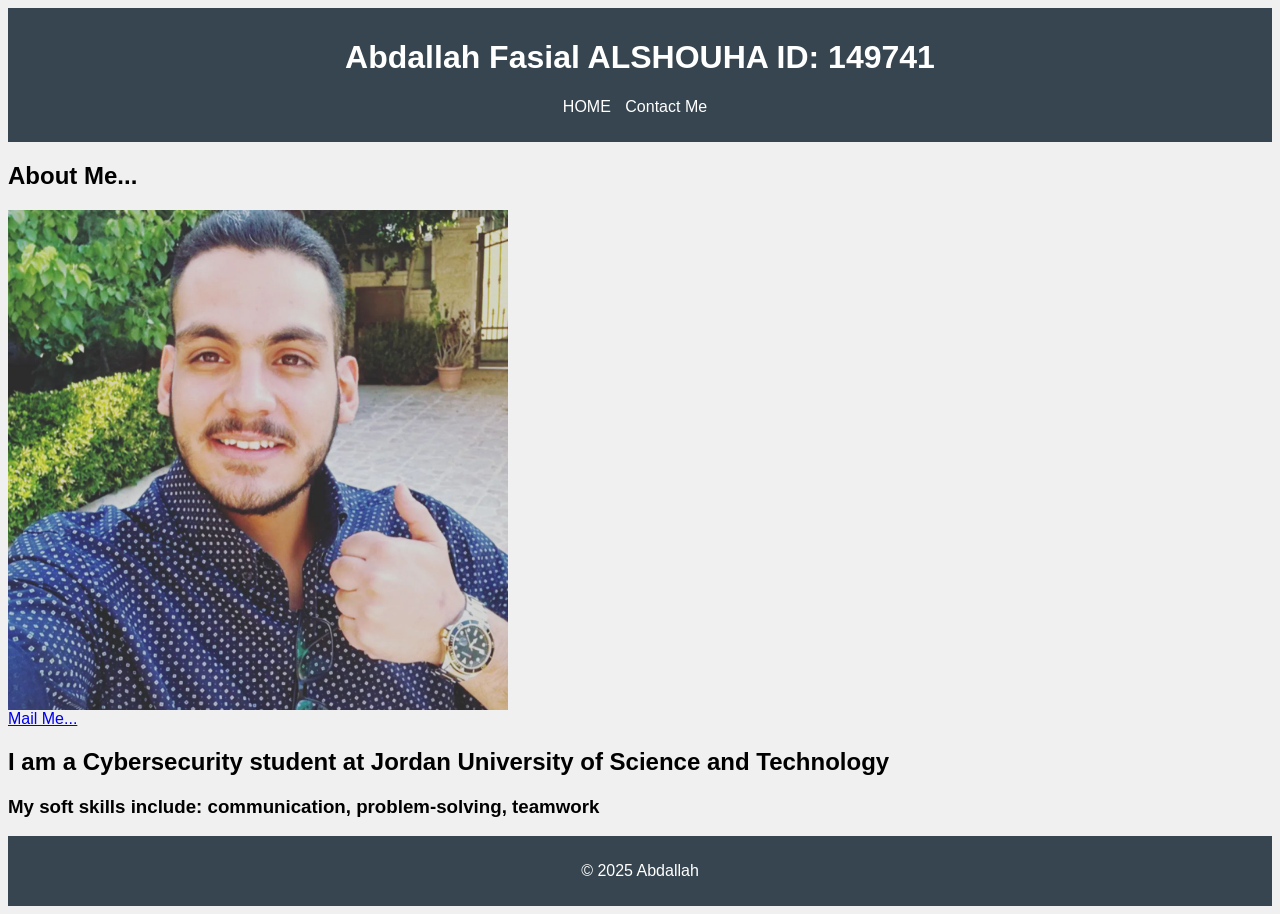
<file: index.html>
<html lang="en">
<head>
  <meta charset="UTF-8">
  <meta name="viewport" content="width=device-width, initial-scale=1.0">
  <title>www.shouha.com</title>
  <style>
    body {
      font-family: Arial, sans-serif;
      background-color: #f0f0f0;
    }

    h1 {
      color: white;
    }

    img {
      max-width: 500px;
      height: auto;
    }

    header, footer {
      background-color: #36454f;
      color: white;
      text-align: center;
      padding: 10px;
    }

    nav ul {
      list-style-type: none;
      padding: 0;
    }

    nav ul li {
      display: inline;
      margin-right: 10px;
    }

    nav ul li a {
      color: white;
      text-decoration: none;
    }

    nav ul li a:hover {
      text-decoration: underline;
    }
  </style>
</head>

<body>
  <header>
    <h1>Abdallah Fasial ALSHOUHA ID: 149741</h1>
    <nav>
      <ul>
        <li><a href="index.html">HOME</a></li>
        <li><a href="contact.html">Contact Me</a></li>
      </ul>
    </nav>
  </header>

  <main>
    <section id="about-me">
      <h2>About Me...</h2>
      <img src="boss.jpg" alt="Your photo">
      <br>
      <a href="mailto:abdallah2111544@gmail.com">Mail Me...</a>
      <h2>I am a <strong>Cybersecurity</strong> student at <strong>Jordan University of Science and Technology</strong></h2>
      <h3>My soft skills include: <strong>communication, problem-solving, teamwork</strong></h3>
    </section>
  </main>

  <footer>
    <p>&copy; 2025 Abdallah</p>
  </footer>
</body>
</html>
</file>
